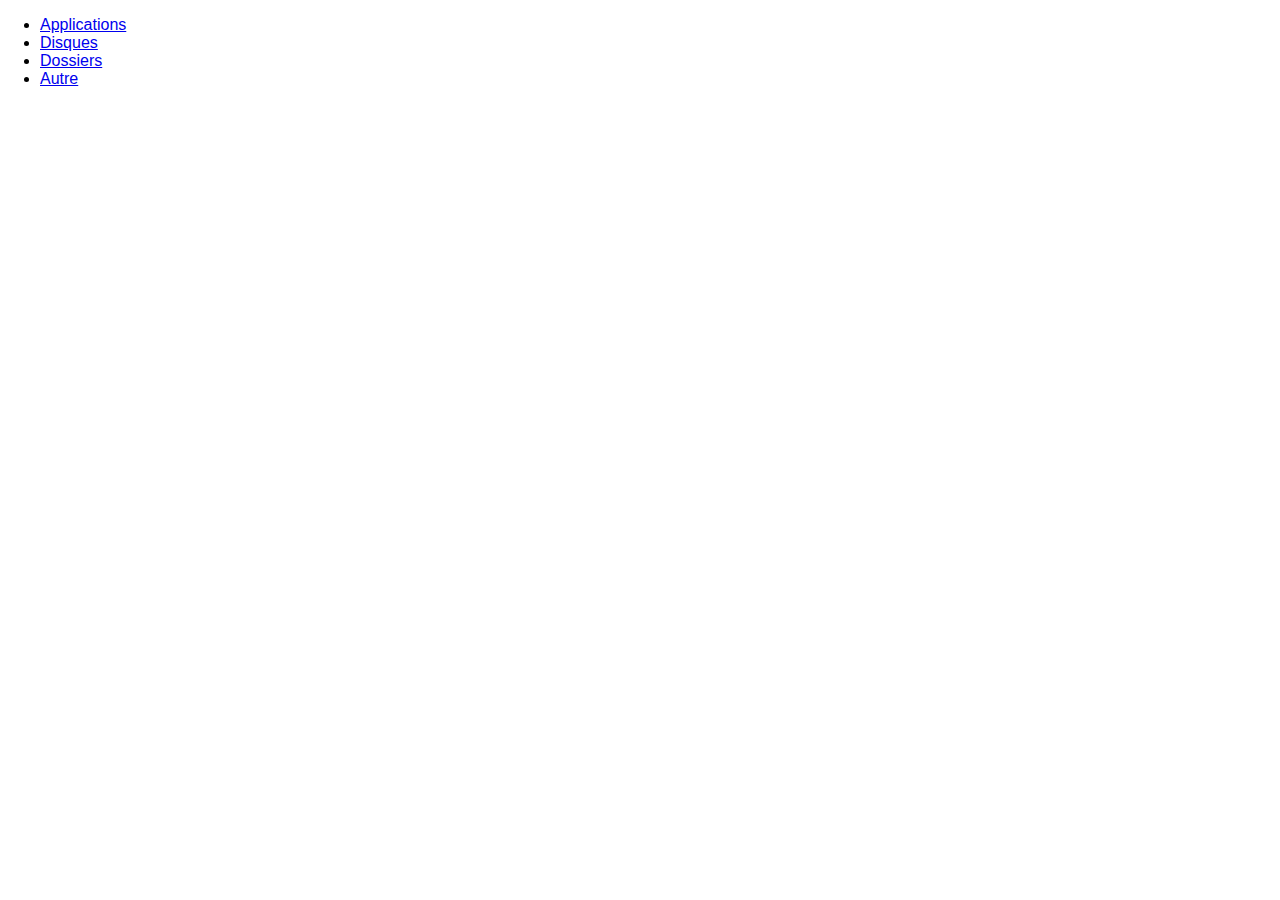
<file: docs/index.html>
<!DOCTYPE html>
<html lang="fr" dir="ltr">
  <head>
    <meta charset="utf-8">
    <title>Icones macOS</title>
    <link rel="stylesheet" href="style.css">
  </head>
  <body>
    <ul id="nav">
      <li><a href="#">Applications</a></li>
      <li><a href="#">Disques</a></li>
      <li><a href="#">Dossiers</a></li>
      <li><a href="#">Autre</a></li>
    </ul>
  </body>
</html>
</file>
<file: docs/style.css>
body {
  height: 100%;
  width: 100%;
  margin: 0;
  padding: 0;
  font-family: Helvetica;
}

img {
  transition: .25s;
  width: 25%;
}

img:hover {
  opacity: 50%;
}

.image_container {
  width: 75%;
  padding: 12.5%;
  text-align: center;
}

/*
=====
MENU STYLES
=====
*/

.menu:hover .menu__link:hover {
  background-color: #6252dd;
  transition: .25s;
}

/* core styles */

.menu__list{
  display: flex;
  text-align: center;
  padding-left: 0;
  margin-top: 0;
  margin-bottom: 0;
  list-style: none;
}

.menu__group{
  flex-grow: 1;
}

.menu__link{
  display: block;
}

/* skin */

.menu{
  background-color: #6c5ce7;
  box-shadow: 0 1px 3px 0 rgba(0, 0, 0, .12), 0 1px 2px 0 rgba(0, 0, 0, .24);
}

.menu__link{
  padding: 2rem 1.5rem;

  font-weight: 700;
  color: #fff;
  text-decoration: none;
  text-transform: uppercase;
}

/* states */
.menu__link:focus{
  outline: 2px solid #fff;
}

/* hover animation */

.menu__link{
  position: relative;
  overflow: hidden;

  will-change: color;
  transition: color .25s ease-out;
}

.menu__link::before,
.menu__link::after{
  content: "";
  width: 0;
  height: 3px;
  background-color: #fff;

  will-change: width;
  transition: width .1s ease-out;

  position: absolute;
  bottom: 0;
}

.menu__link::before{
  left: 50%;
  transform: translateX(-50%);
}

.menu__link::after{
  right: 50%;
  transform: translateX(50%);
}

.menu__link:hover::before,
.menu__link:hover::after{
  width: 100%;
  transition-duration: .2s;
}
</file>
